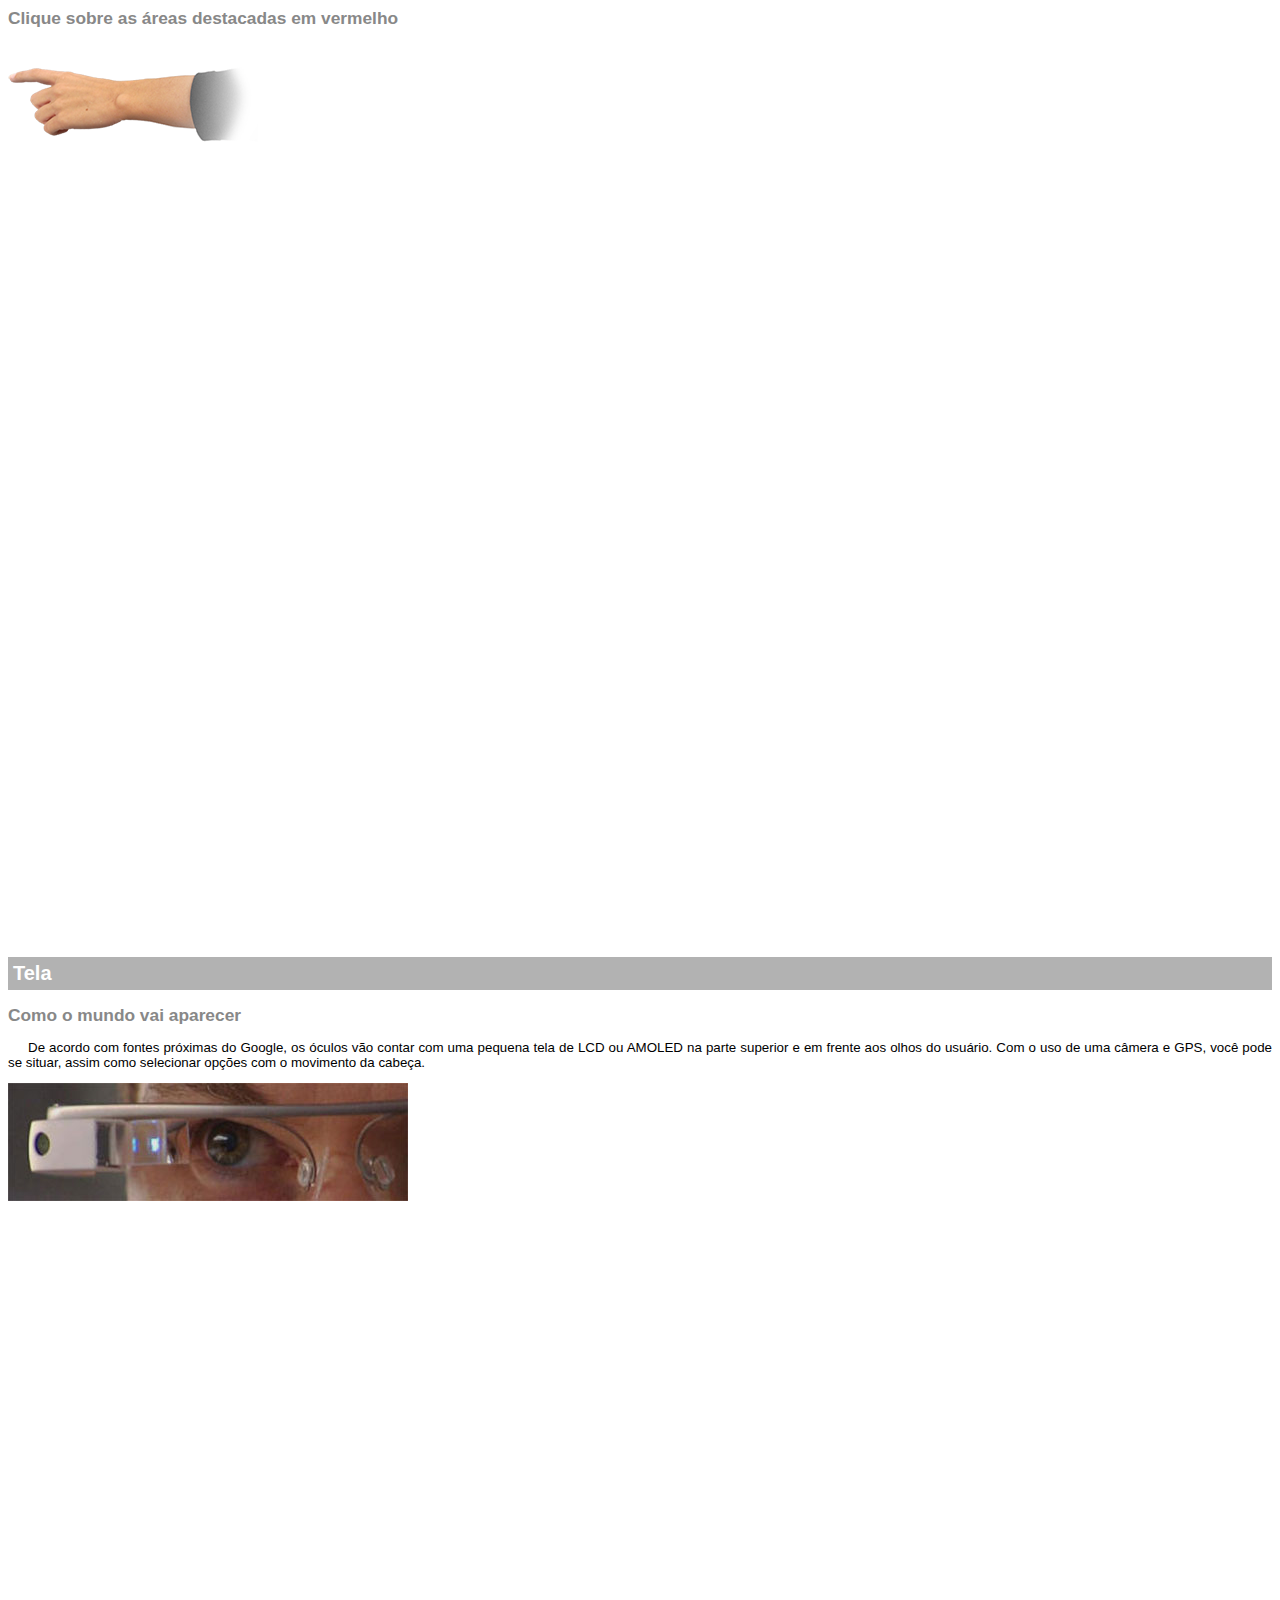
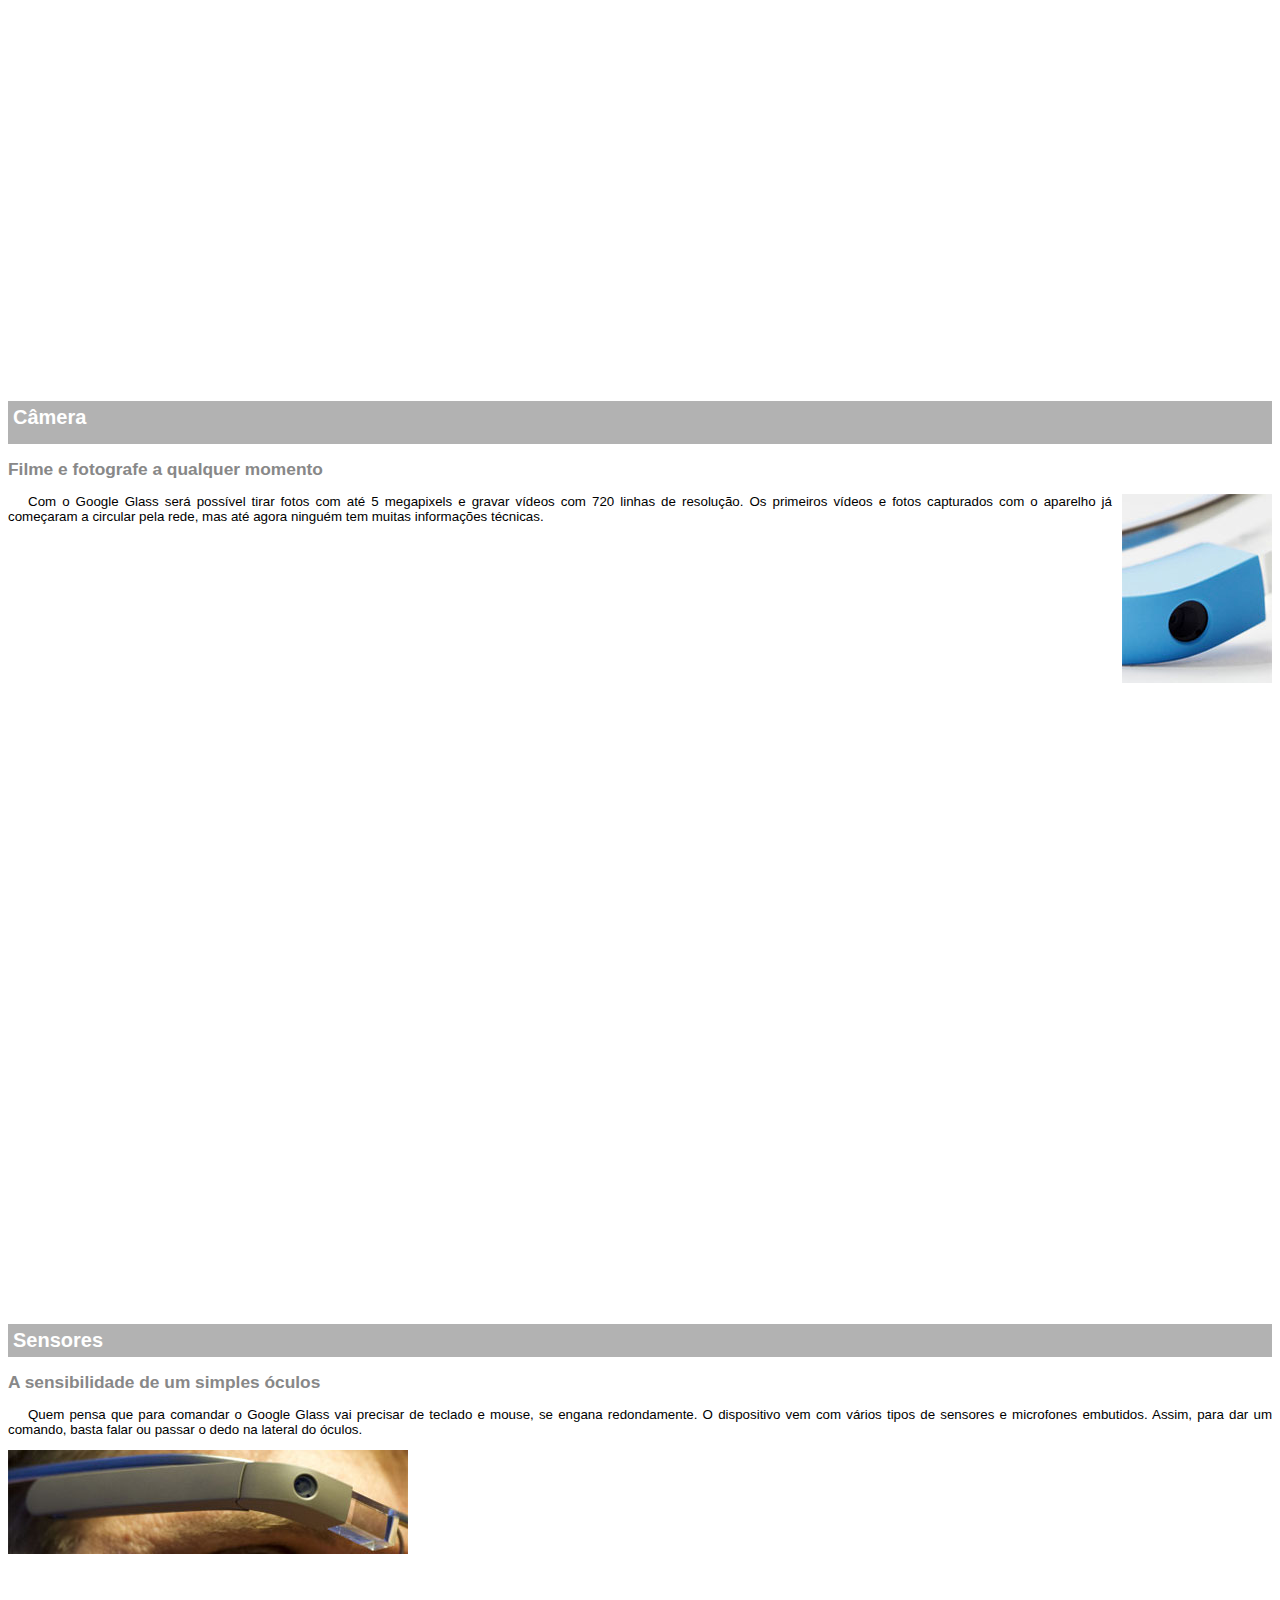
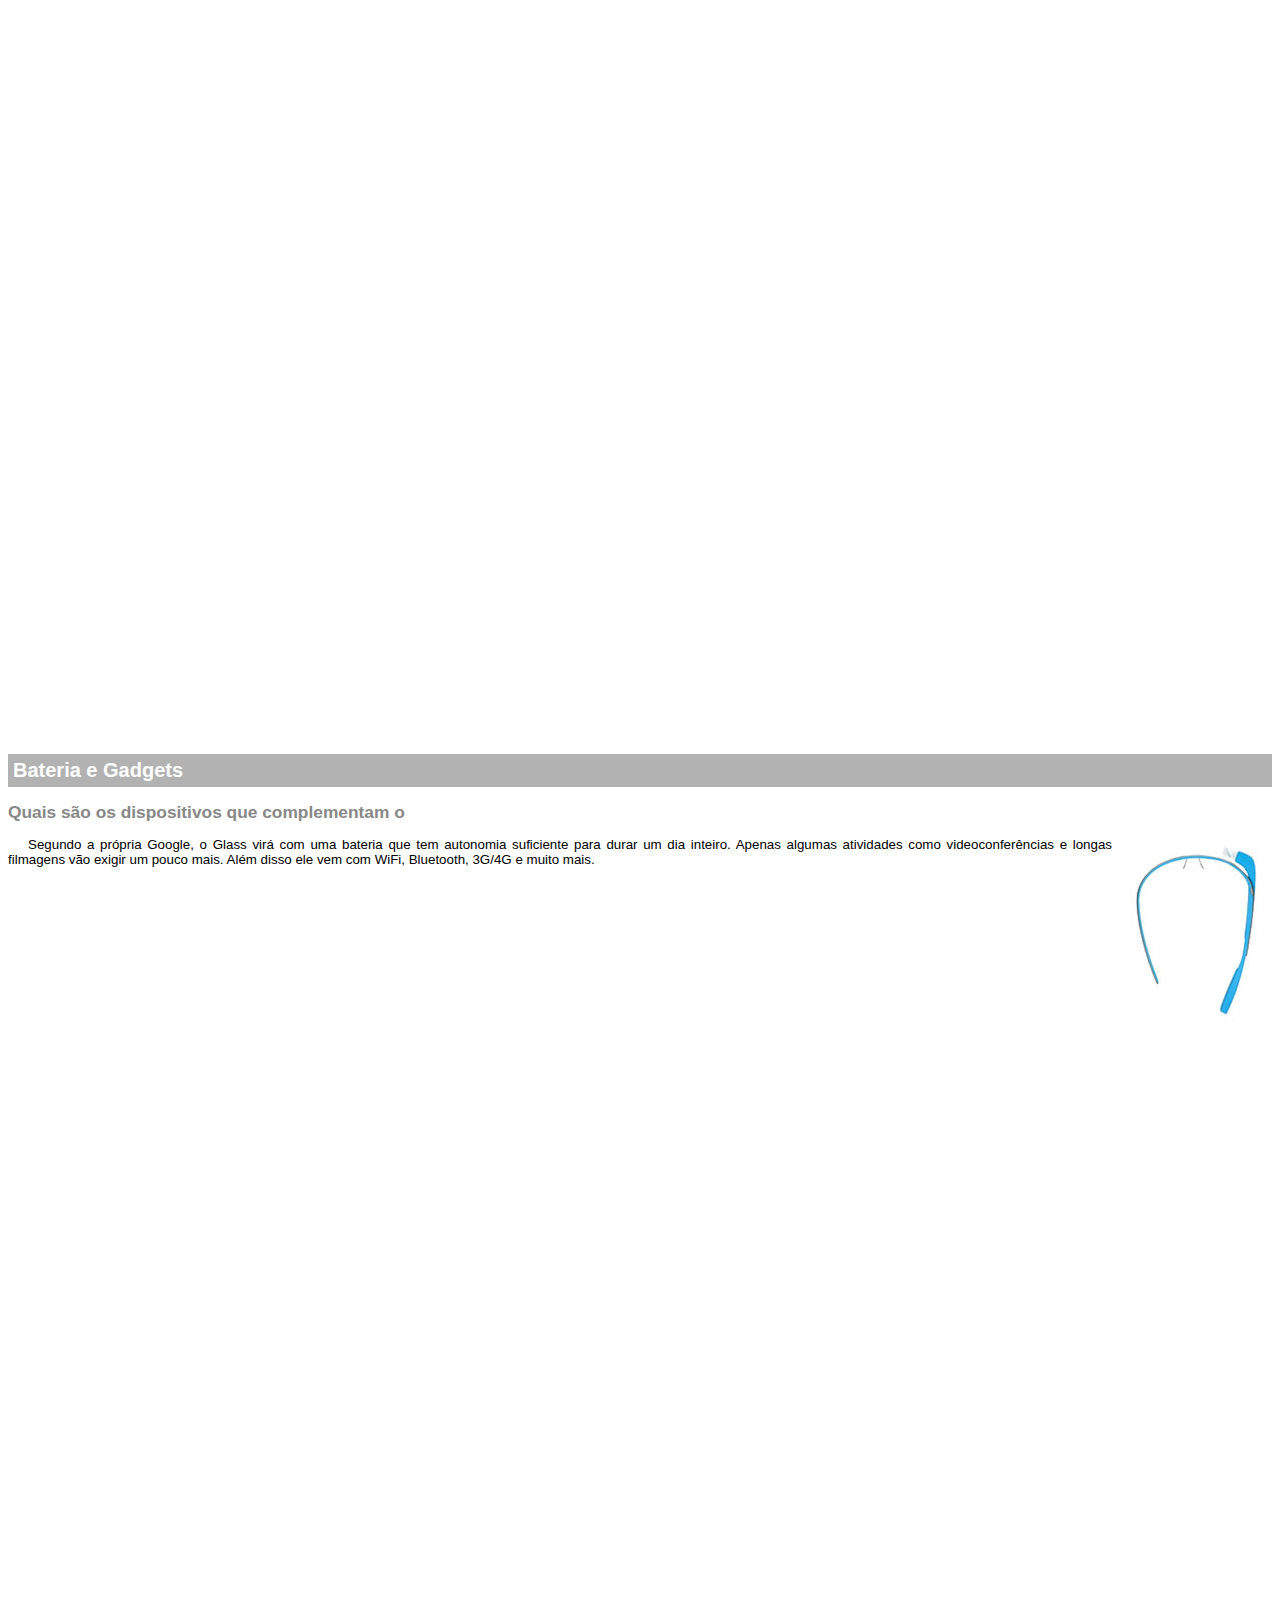
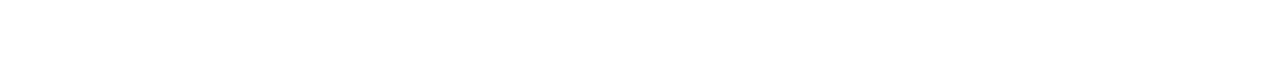
<file: google-glass.html>
<!DOCTYPE>
<html>
<head>
  <meta charset="UTF-8"/>
  <html lang="ptbr"/>
  <title>informaçoes sobre google glass</title>
  <style>
      body{
	    font-family: Arial;
		font-size:10pt;
	  }
	  p{
	     text-align:justify;
		 text-indent: 20px;
	  }
	  article h1{
	     font-size:15pt;
		 color: #ffffff;
		 background-color: rgba(0,0,0,.3);
		 padding: 5px;
		 margin: 0px;
	  }
	  article h2{
	     font-size: 13pt;
		 color: #888888;
		 margin 0px:
	  }
	  article{
	     margin-bottom:800px;
	  }
	  img.img-dir{
	     display:block;
		 float:right;
		 margin-left:10px;
	  }
  </style>
</head>
<body>

<article id="topo">
  <header>
     <h2>Clique sobre as áreas destacadas em vermelho</h2>
  </header>
  <img src="_imagens/mao.png" alt="mâo apontando pra esquerda"/>
</article>

<article id="tela">
    <header>
       <h1>Tela</h1>
       <h2>Como o mundo vai aparecer</h2>
    </header>
    <p>De acordo com fontes próximas do Google, os óculos vão contar com uma pequena tela de LCD ou AMOLED na parte superior e em frente aos olhos do usuário. Com o uso de uma câmera e GPS, você pode se situar, assim como selecionar opções com o movimento da cabeça.</p>
    <img src="_imagens/det-tela.jpg" alt="tela do google glass"/>
</article>

<article id="camara">
    <header>
      <h1>Câmera<h1>
      <h2>Filme e fotografe a qualquer momento</h2>
   </header>

   <img src="_imagens/det-camera.jpg" class="img-dir" alt="camera do google glass"/>
   <p>Com o Google Glass será possível tirar fotos com até 5 megapixels e gravar vídeos com 720 linhas de resolução. Os primeiros vídeos e fotos capturados com o aparelho já começaram a circular pela rede, mas até agora ninguém tem muitas informações técnicas.</p>
</article>

<article id="sensores">
     <header>
        <h1>Sensores</h1>
        <h2>A sensibilidade de um simples óculos</h2>
     </header>
     <p>Quem pensa que para comandar o Google Glass vai precisar de teclado e mouse, se engana redondamente. O dispositivo vem com vários tipos de sensores e microfones embutidos. Assim, para dar um comando, basta falar ou passar o dedo na lateral do óculos.</p>
     <img src="_imagens/det-touch.jpg" alt="sensores do google glass"/>
</article>

<article id="gadgets">
     <header>
        <h1>Bateria e Gadgets</h1>
        <h2>Quais são os dispositivos que complementam o </h2>
     </header>
     <img src="_imagens/det-bateria.jpg" class="img-dir" alt="bateria e gadgets do google glass"/>
    <p>Segundo a própria Google, o Glass virá com uma bateria que tem autonomia suficiente para durar um dia inteiro. Apenas algumas atividades como videoconferências e longas filmagens vão exigir um pouco mais. Além disso ele vem com WiFi, Bluetooth, 3G/4G e muito mais.</p>
</article>

</body>
</html>
</file>
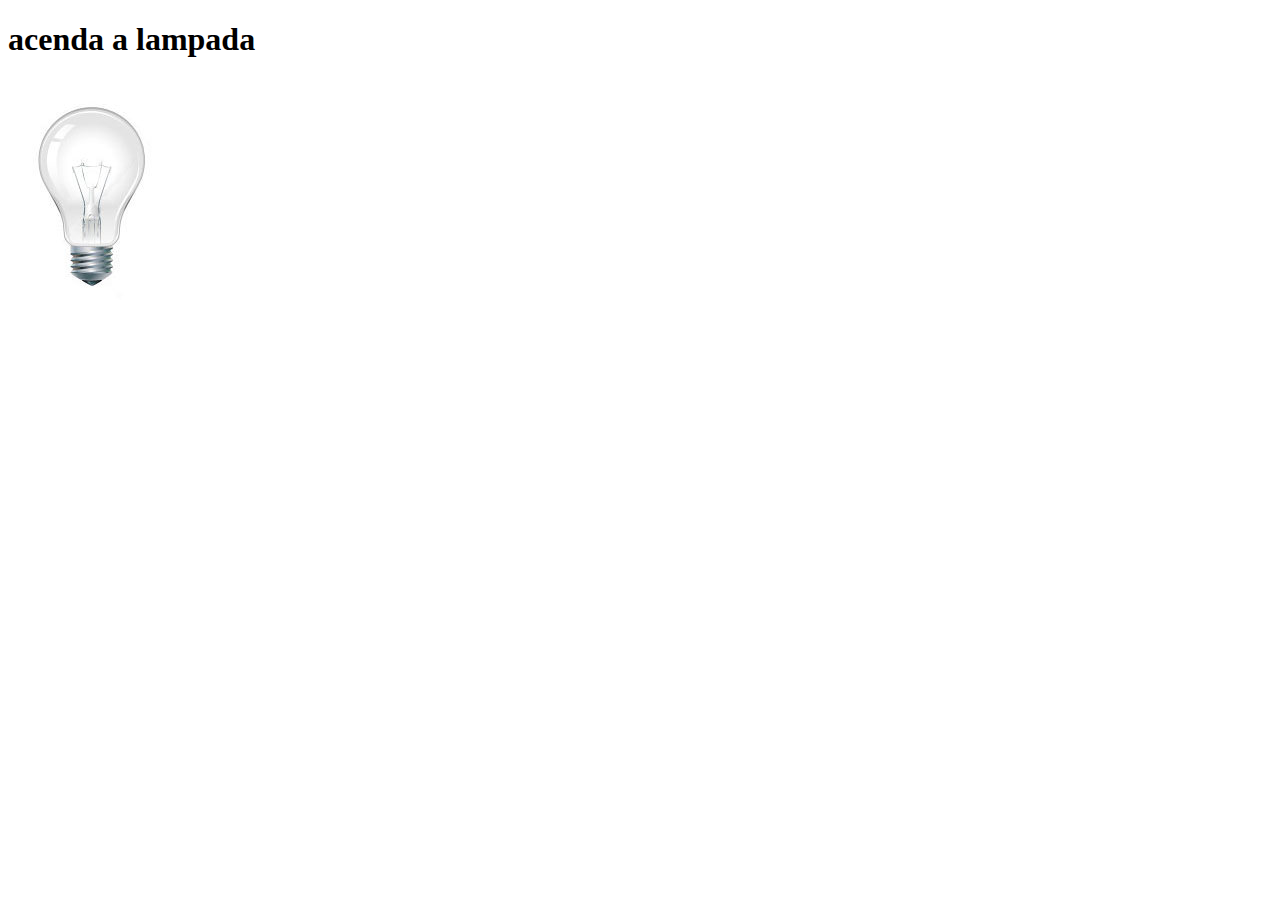
<file: test000.html>
<!DOCTYPE html>
<html lang="pt-br">
<head>
   <title>testejavascript</title>
   <meta charset="utf-8"/>
   <script>
      var quebrada = false;
      function mudaLampada(tipo){
	  
	      if (!quebrada){
		       document.getElementById("luz").src ="_imagens/" + tipo + ".jpg";
		    if(tipo == 'lampada-quebrada'){
			   quebrada = true;
			}
		} 
          
     }
   </script>
</head>
<body>
   <h1>acenda a lampada</h1>
   <img src="_imagens/lampada-apagada.jpg" id="luz" onmousemove="mudaLampada('lampada-acesa')" onmouseout="mudaLampada('lampada-apagada')" onclick="mudaLampada('lampada-quebrada')"/>

</body>
</html>
</file>
